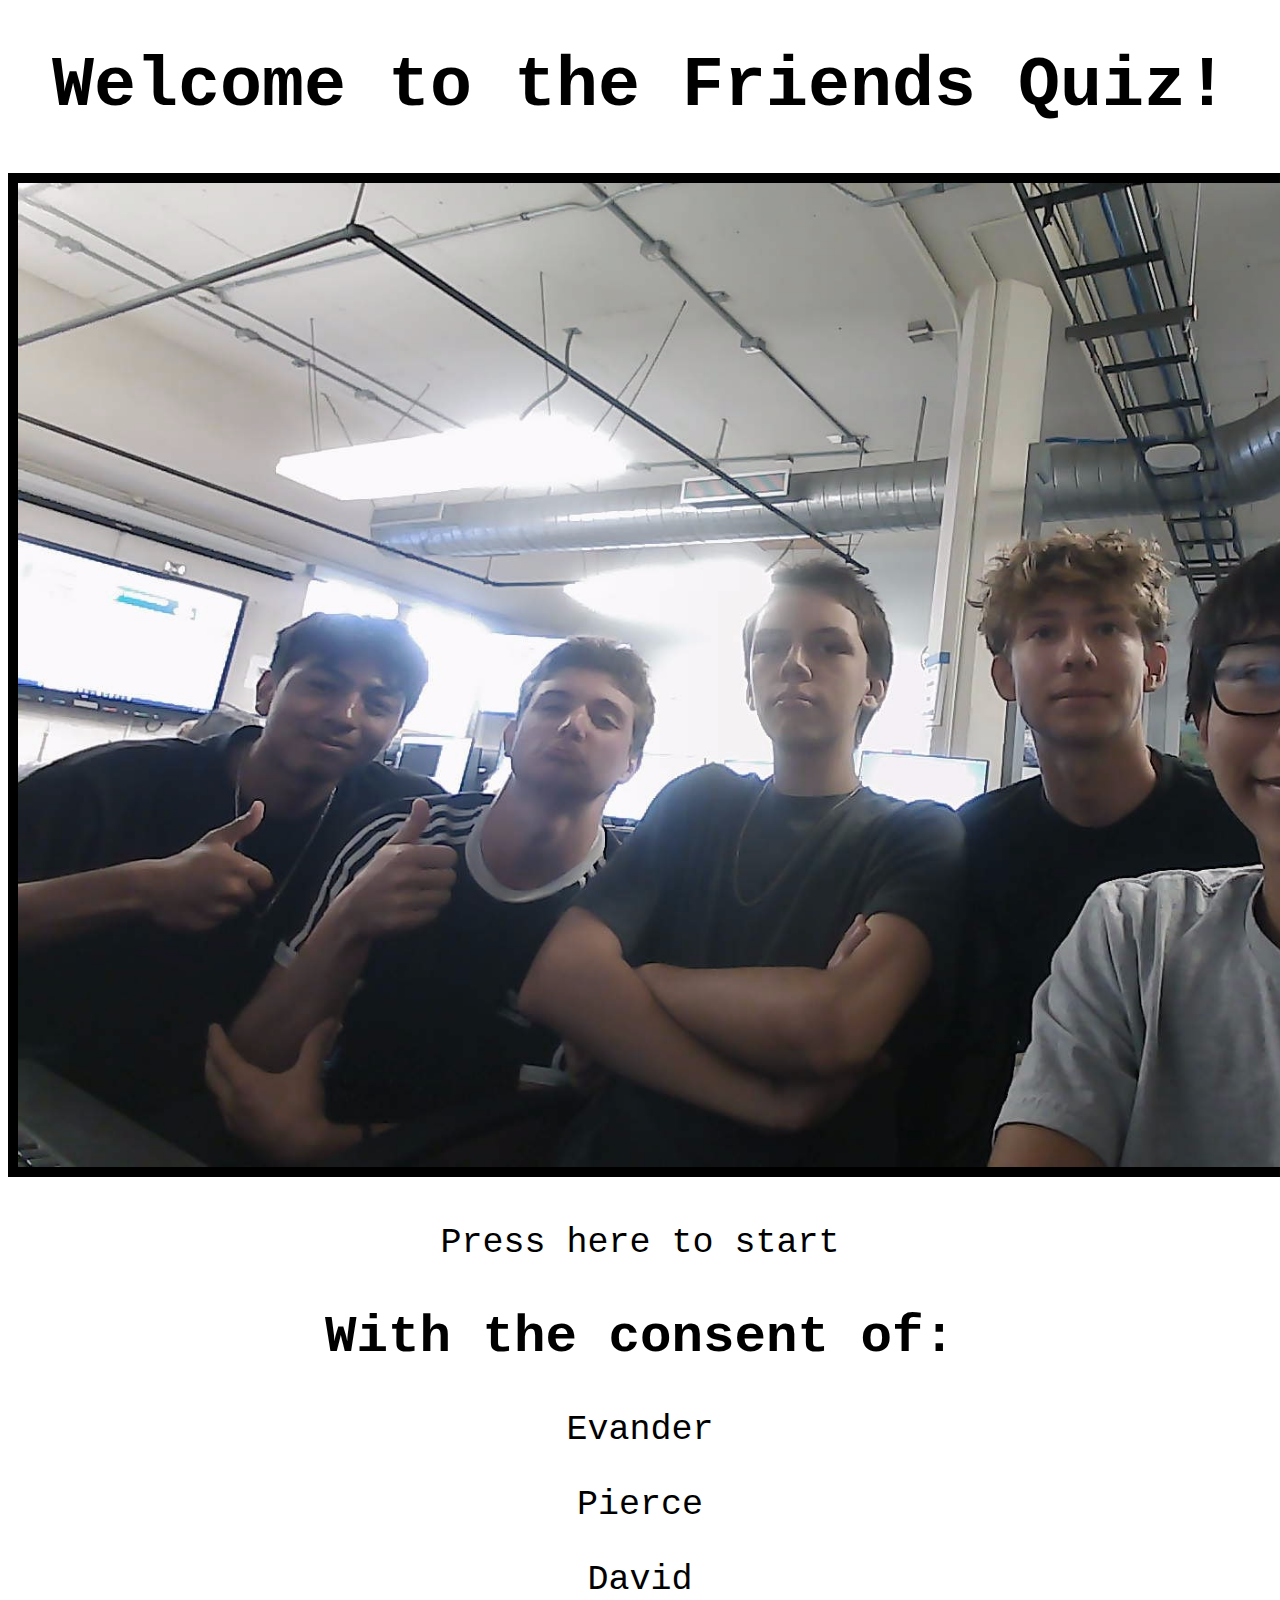
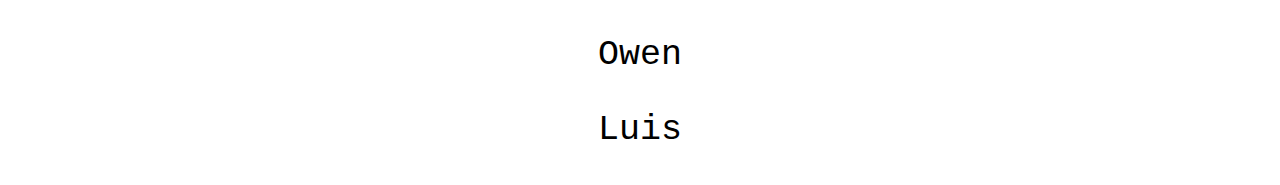
<file: index.html>
<!DOCTYPE html>
<html>
  <head> 
	<script src="https://ajax.googleapis.com/ajax/libs/jquery/3.7.1/jquery.min.js"></script>
	<script src="script.js"></script>
	<link rel="stylesheet" href="style.css">
    <title> Friends Quiz </title>
  </head>
  <body>
    <h1> Welcome to the Friends Quiz! </h1> 
	<img class="imgeveryone" src="WIN_20240830_13_17_02_Pro.jpg" alt="amigos"> 
	<p id="p1"> Press here to start </p>
	<h2> With the consent of:</h2>
	<p id="p2"> Evander </p>
	<p id="p3"> Pierce </p>
	<p id="p4"> David </p>
	<p id="p5"> Owen </p>
	<p id="p6"> Luis </p> 
	<p id="ewhat" class="hidep"> What? </p>
	<p id="ecrash" class="hidep"> Crash Out </p>
	<p id="eywd" class="hidep"> You wanna die? </p>
	<p id="en" class="hidep"> No </p>
	<p id="pbees" class="hidep"> The Weird Bees </p>
	<p id="pnett" class="hidep"> Nettspend </p>
	<p id="pwolf" class="hidep"> The WereWolf </p>
	<p id="prat" class="hidep"> The Deadly Rats </p>
	<p id="dsoccer" class="hidep"> Soccer </p>
	<p id="dbasketball" class="hidep"> Basketball </p>
	<p id="dtennis" class="hidep"> Tennis </p>
	<p id="dfootball" class="hidep"> Football </p>
	<p id="omountain" class="hidep"> Mountain Biking </p>
	<p id="osurfing" class="hidep"> Surfing </p>
	<p id="obmx" class="hidep"> BMX </p>
	<p id="oeat" class="hidep"> Eating </p>
	<p id="lowen" class="hidep"> Owen </p>
	<p id="ldavid" class="hidep"> David </p>
	<p id="lpierce" class="hidep"> Pierce </p>
	<p id="levander" class="hidep"> Evander </p>
	<img id="phappy" src="WIN_20240830_13_10_33_Pro.jpg" alt="Piercehappy" class="hidep">
	<img id="pangry" src="WIN_20240830_13_10_48_Pro.jpg" alt="pangry" class="hidep">
	<img id="ehappy" src="WIN_20240830_13_11_15_Pro.jpg" alt="ehappy" class="hidep">
	<img id="eangry" src="WIN_20240830_13_11_18_Pro.jpg" alt="eangry" class="hidep">
	<img id="dhappy" src="WIN_20240830_13_12_05_Pro.jpg" alt="dhappy" class="hidep">
	<img id="dangry" src="WIN_20240830_13_12_11_Pro.jpg" alt="dangry" class="hidep">
	<img id="ohappy" src="WIN_20240830_13_11_48_Pro.jpg" alt="ohappy" class="hidep">
	<img id="oangry" src="WIN_20240830_13_11_51_Pro.jpg" alt="oangry" class="hidep">
	<img id="lhappy" src="WIN_20240830_13_14_20_Pro.jpg" alt="lhappy" class="hidep">
	<img id="langry" src="WIN_20240830_13_14_22_Pro.jpg" alt="langry" class="hidep">
  </body>
</html>
</file>
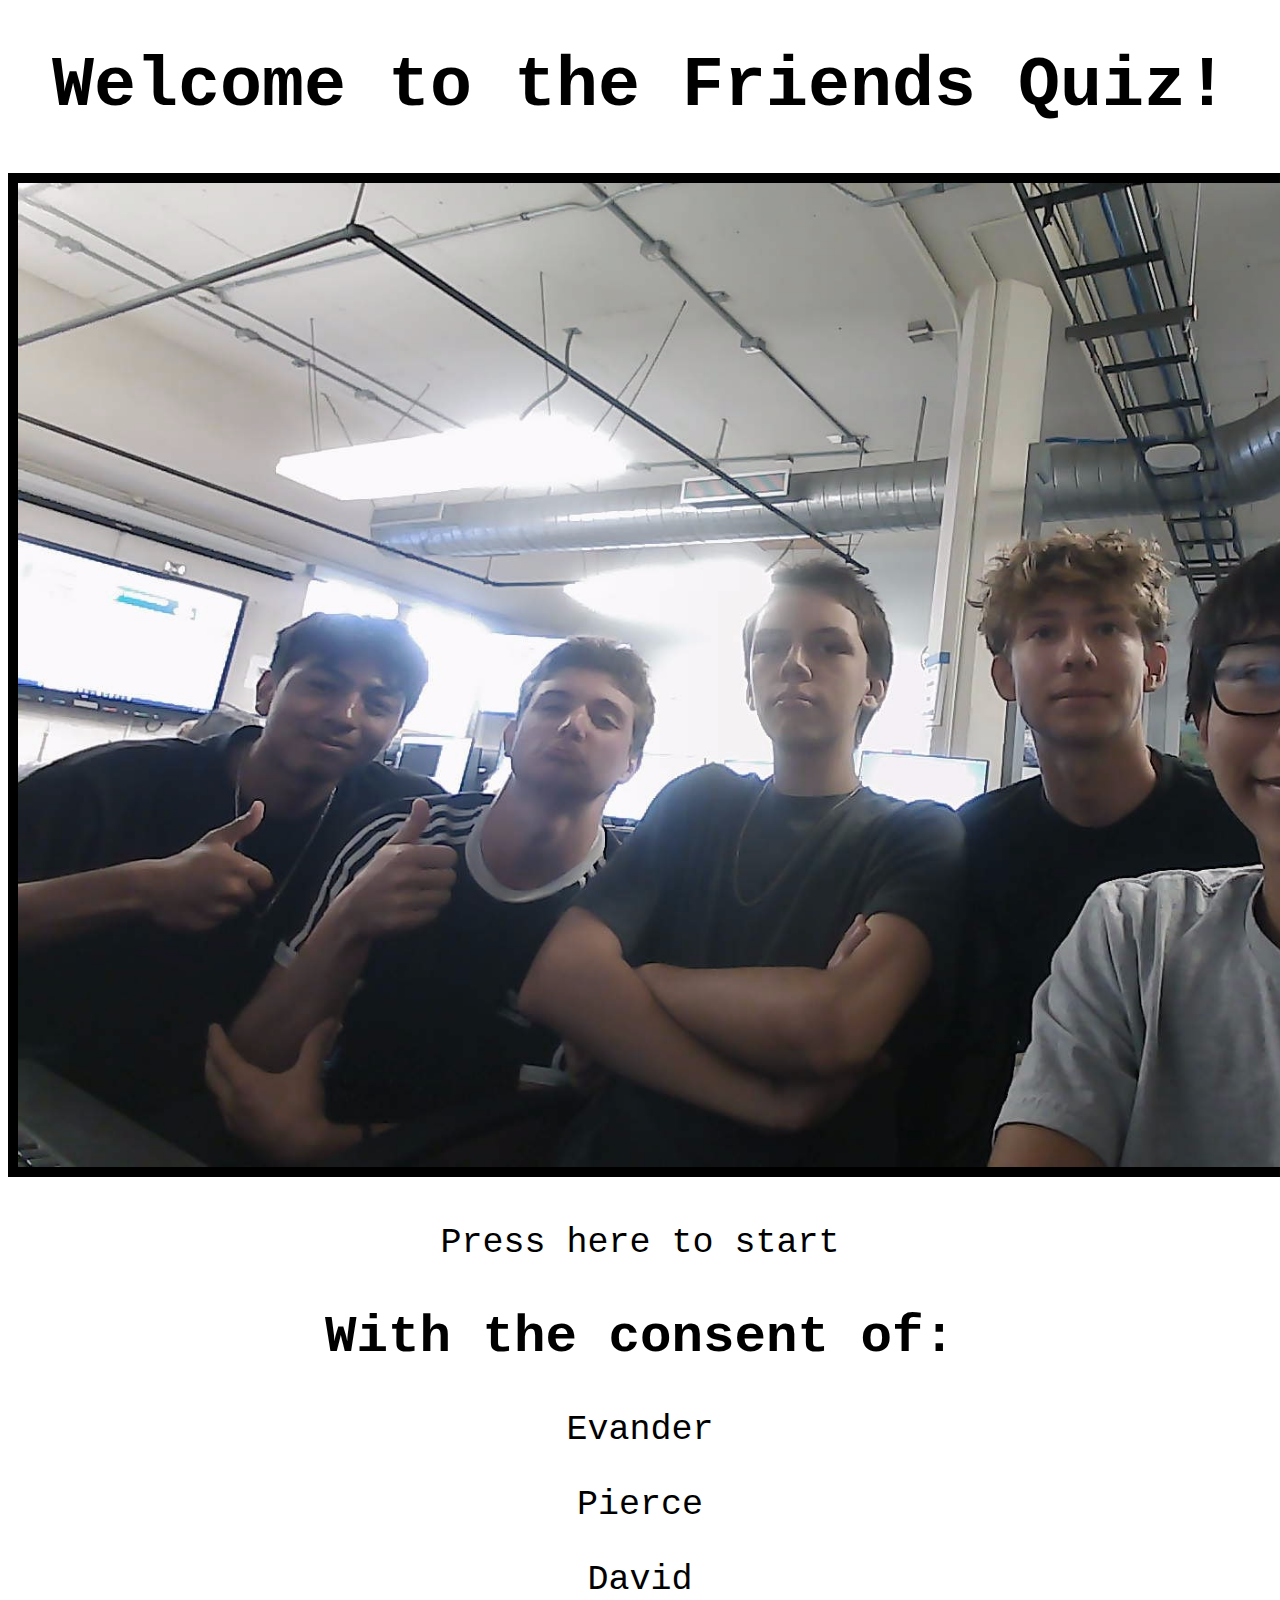
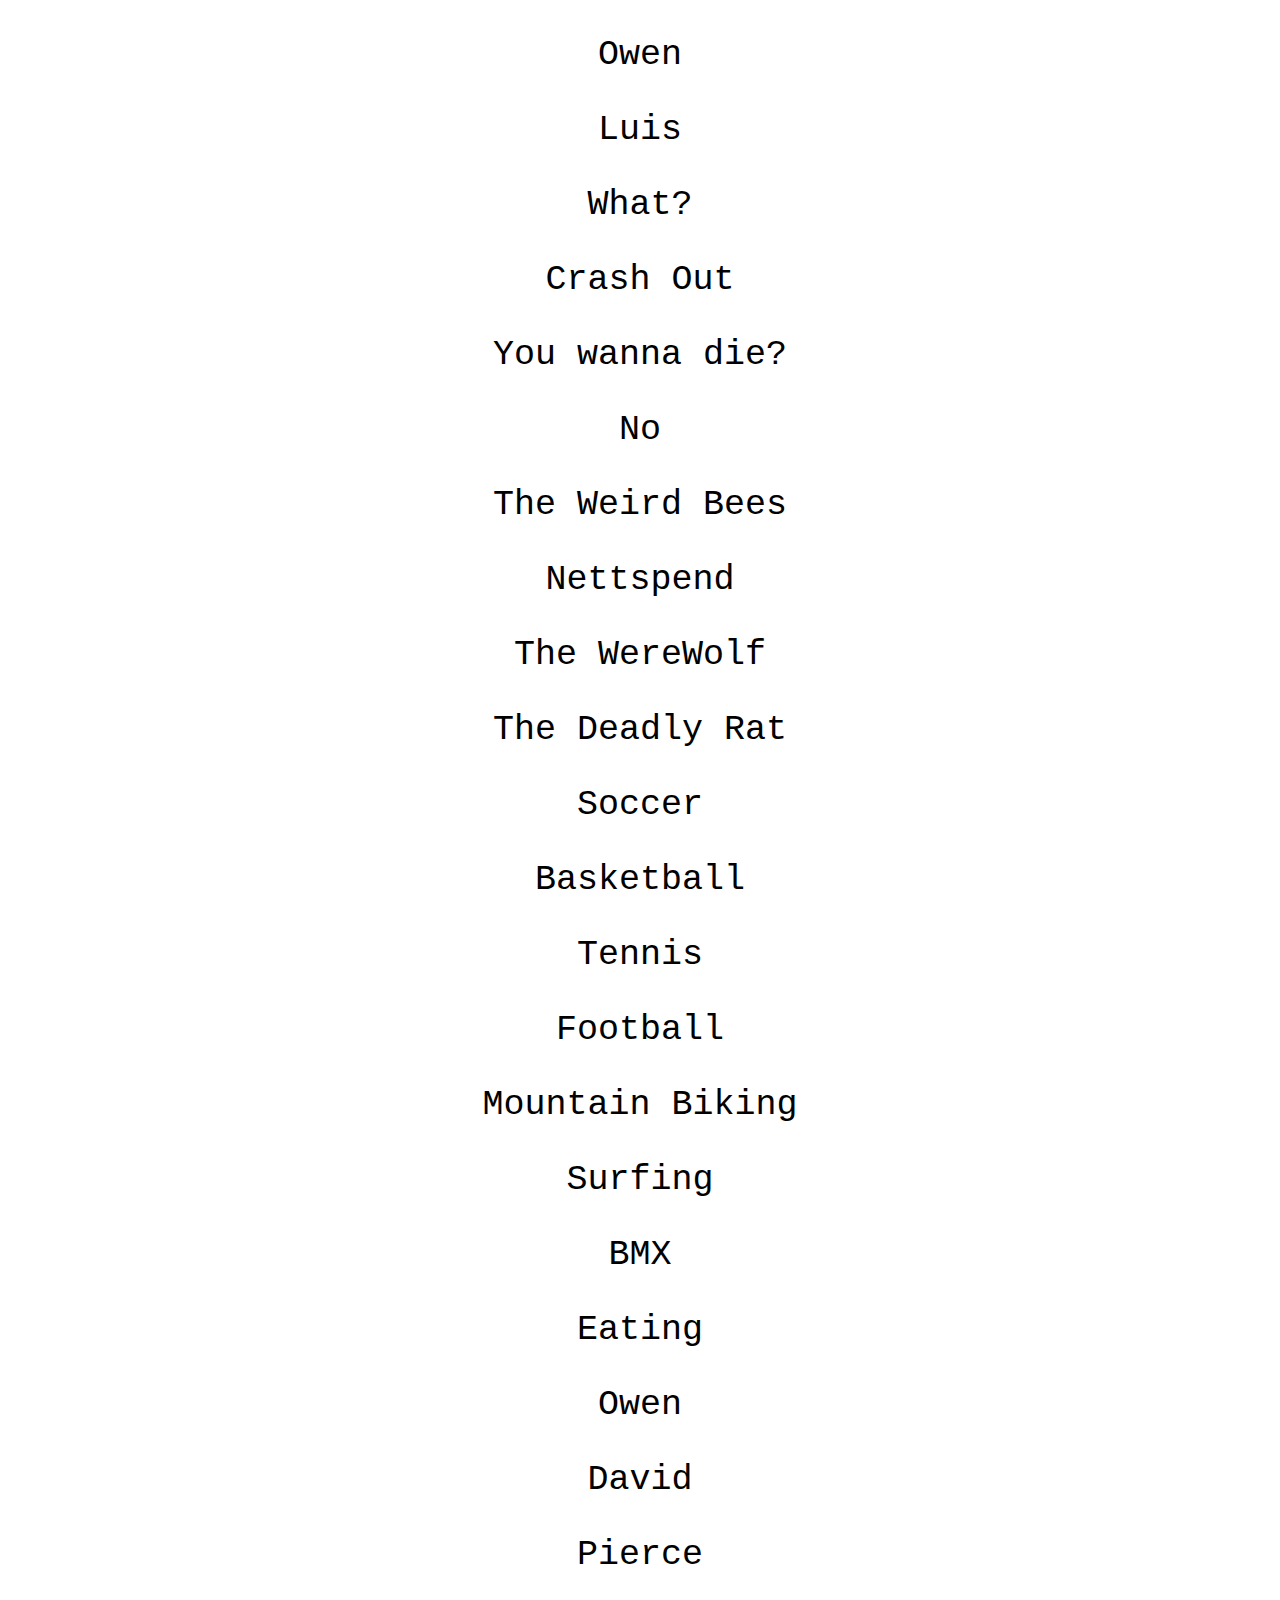
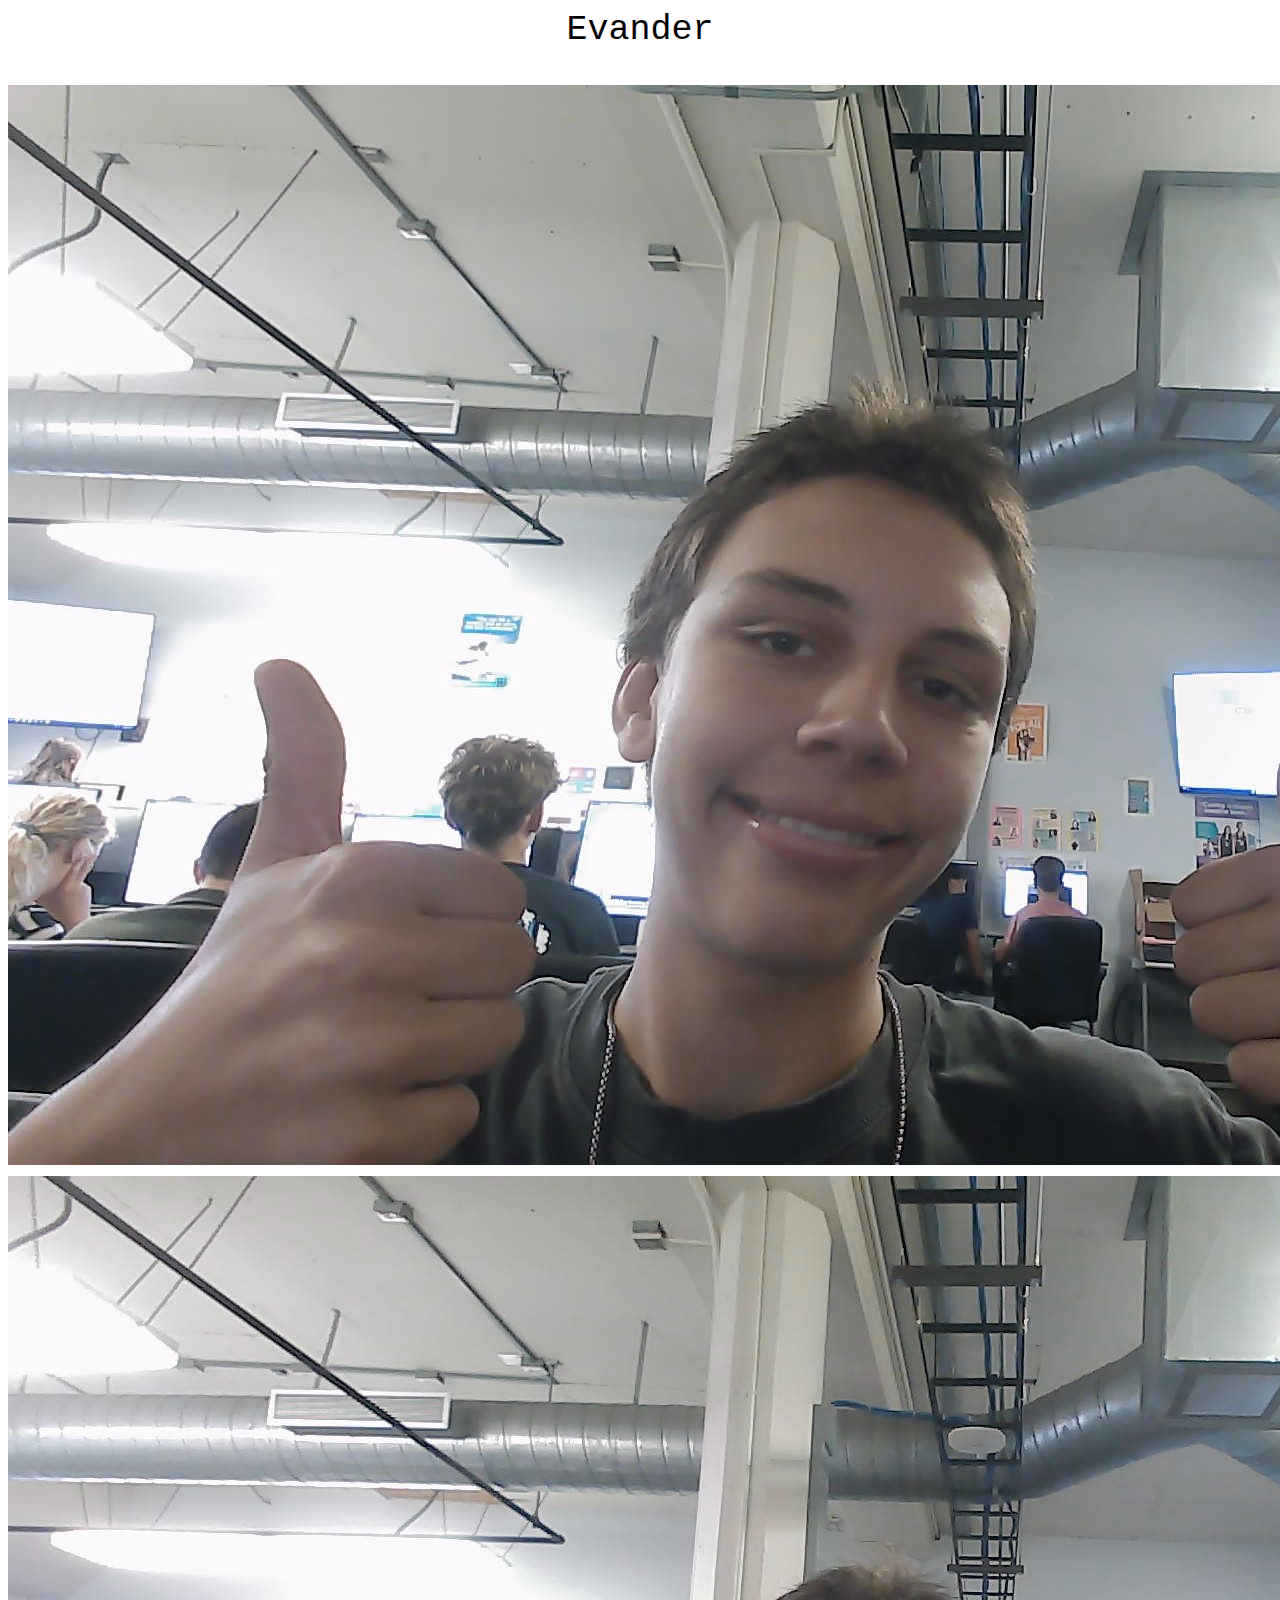
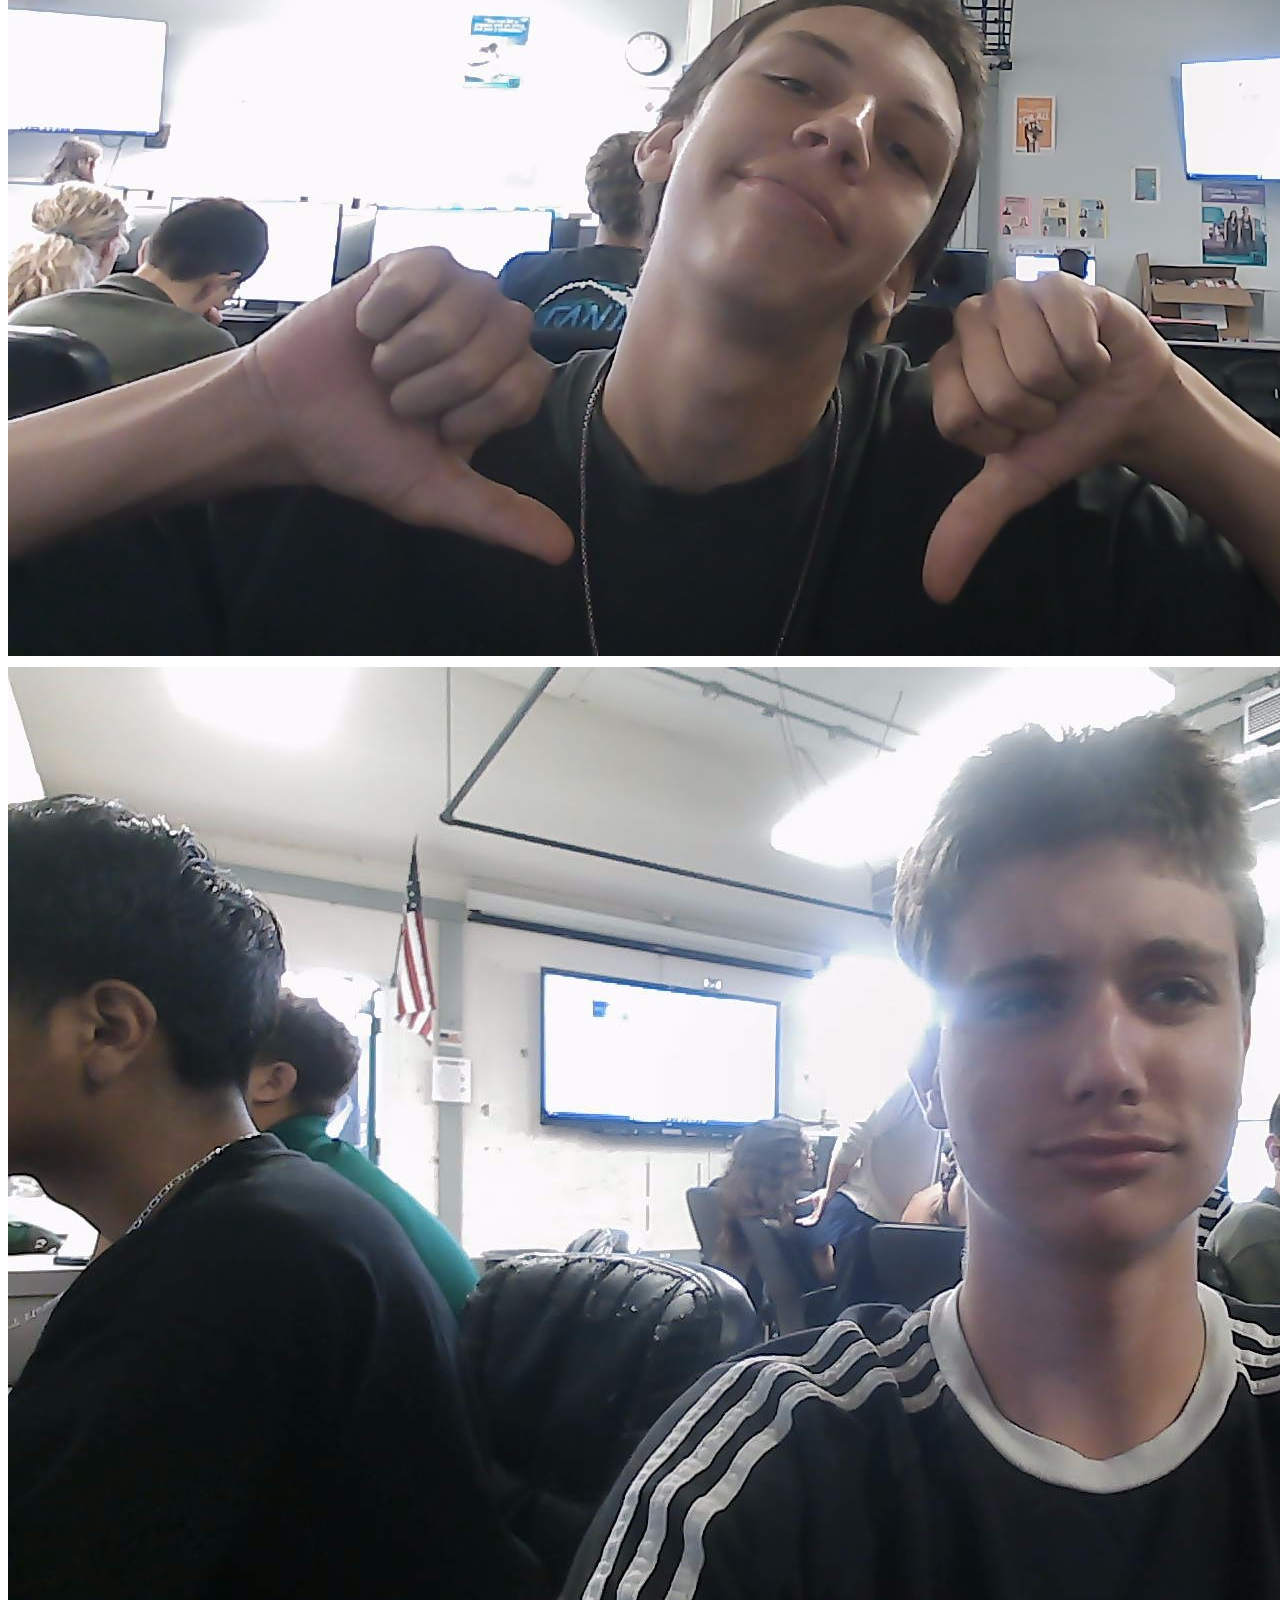
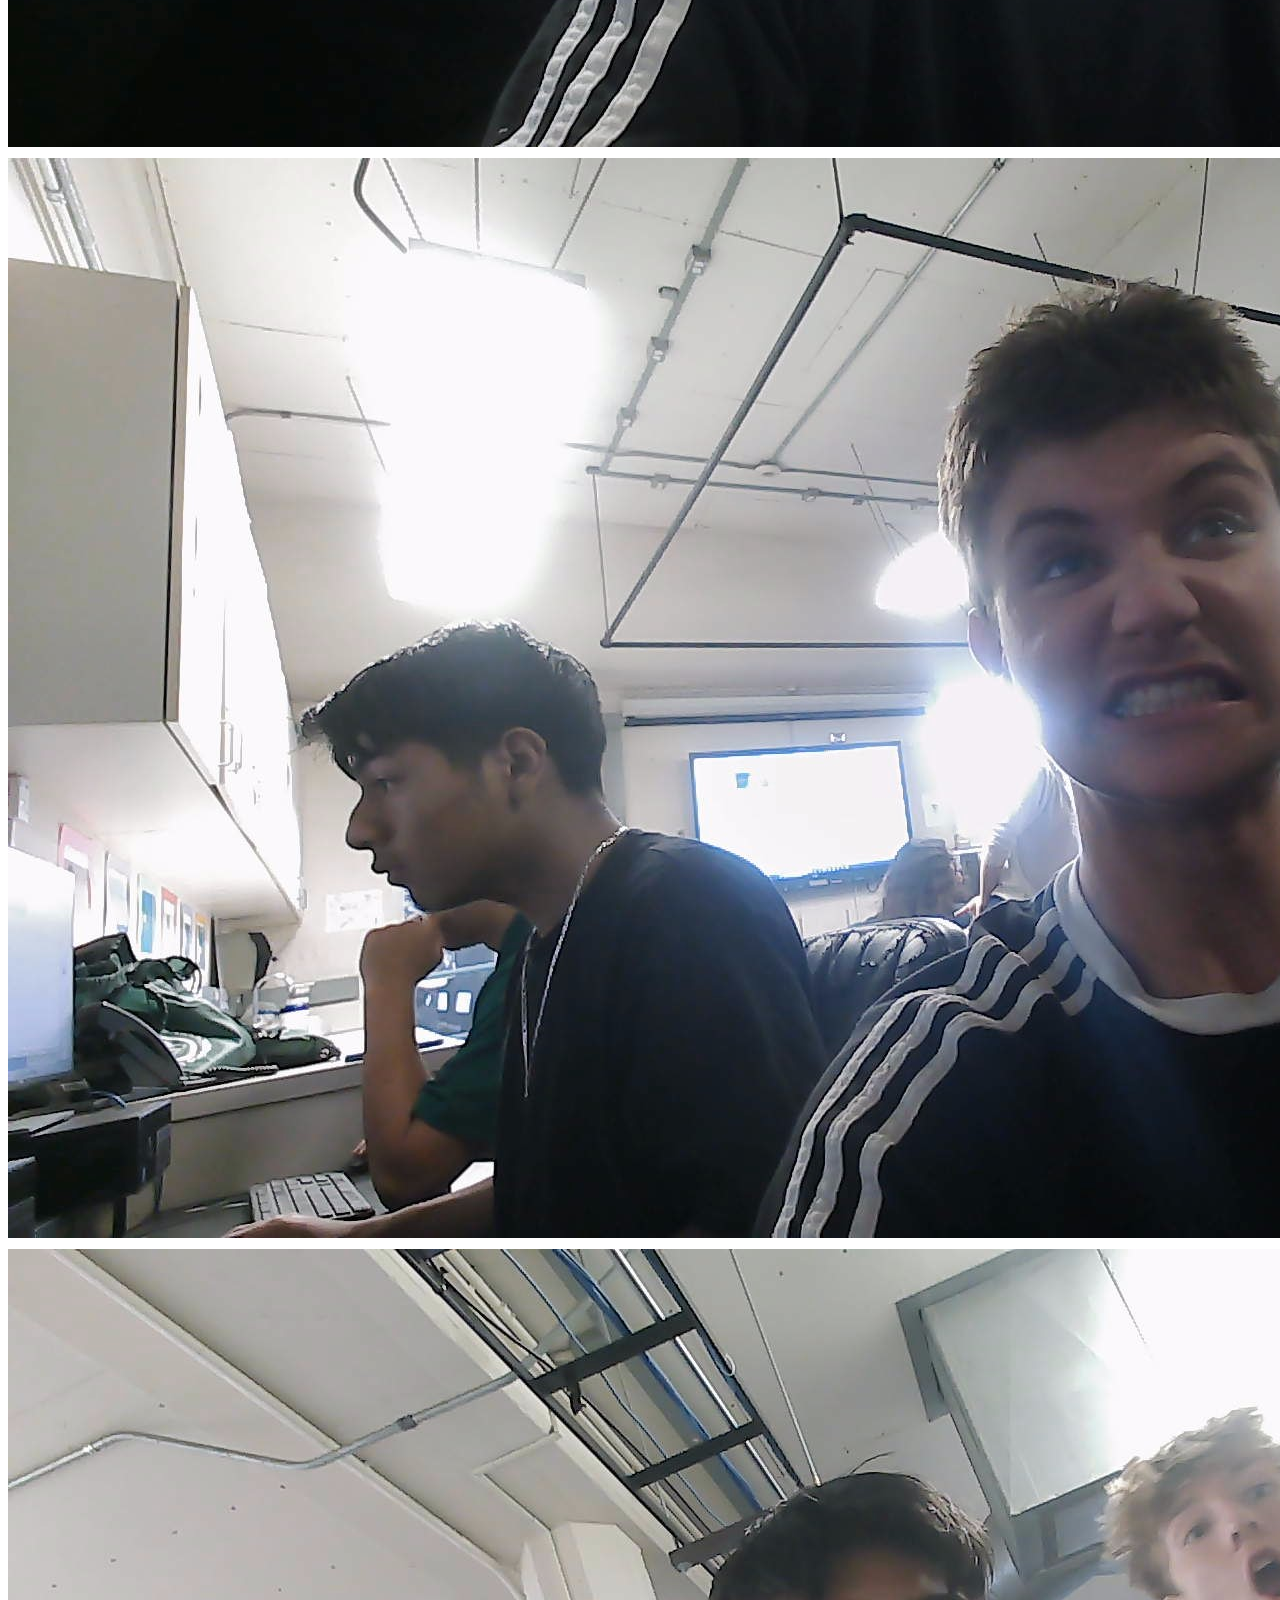
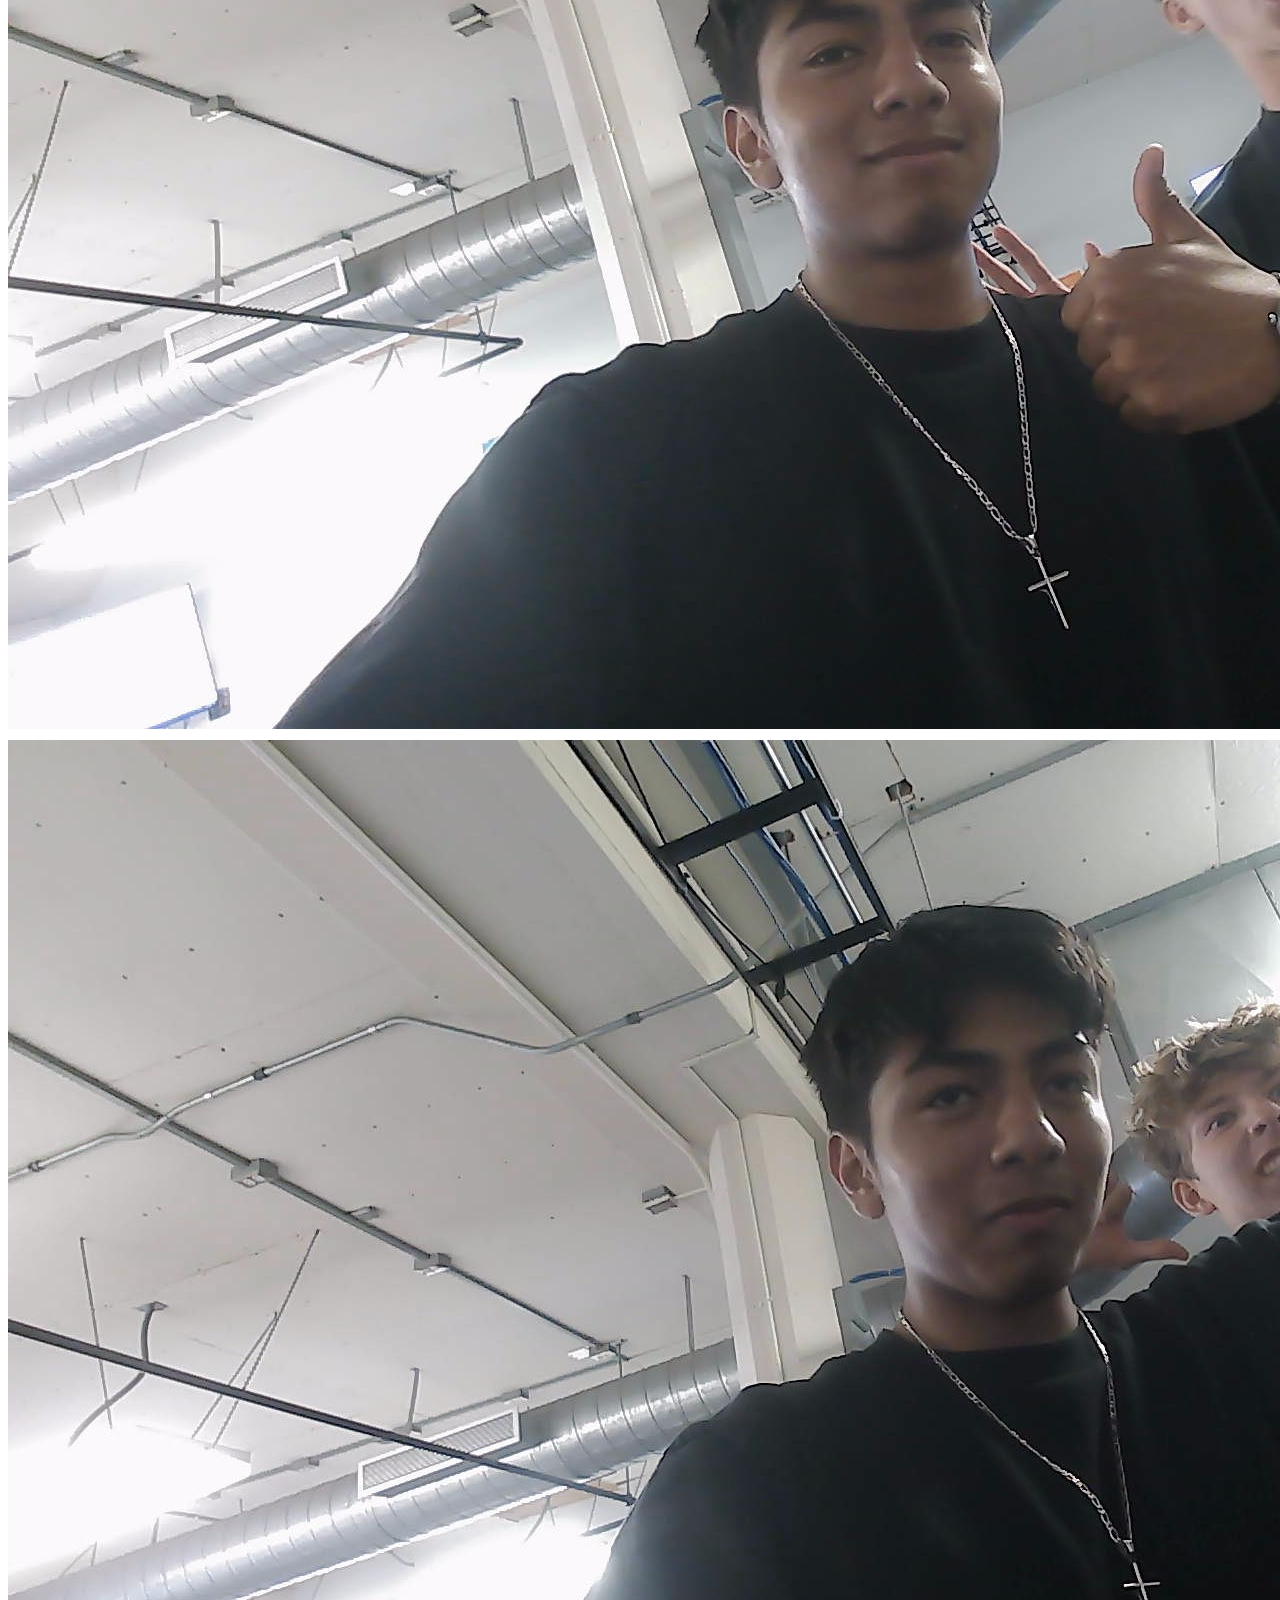
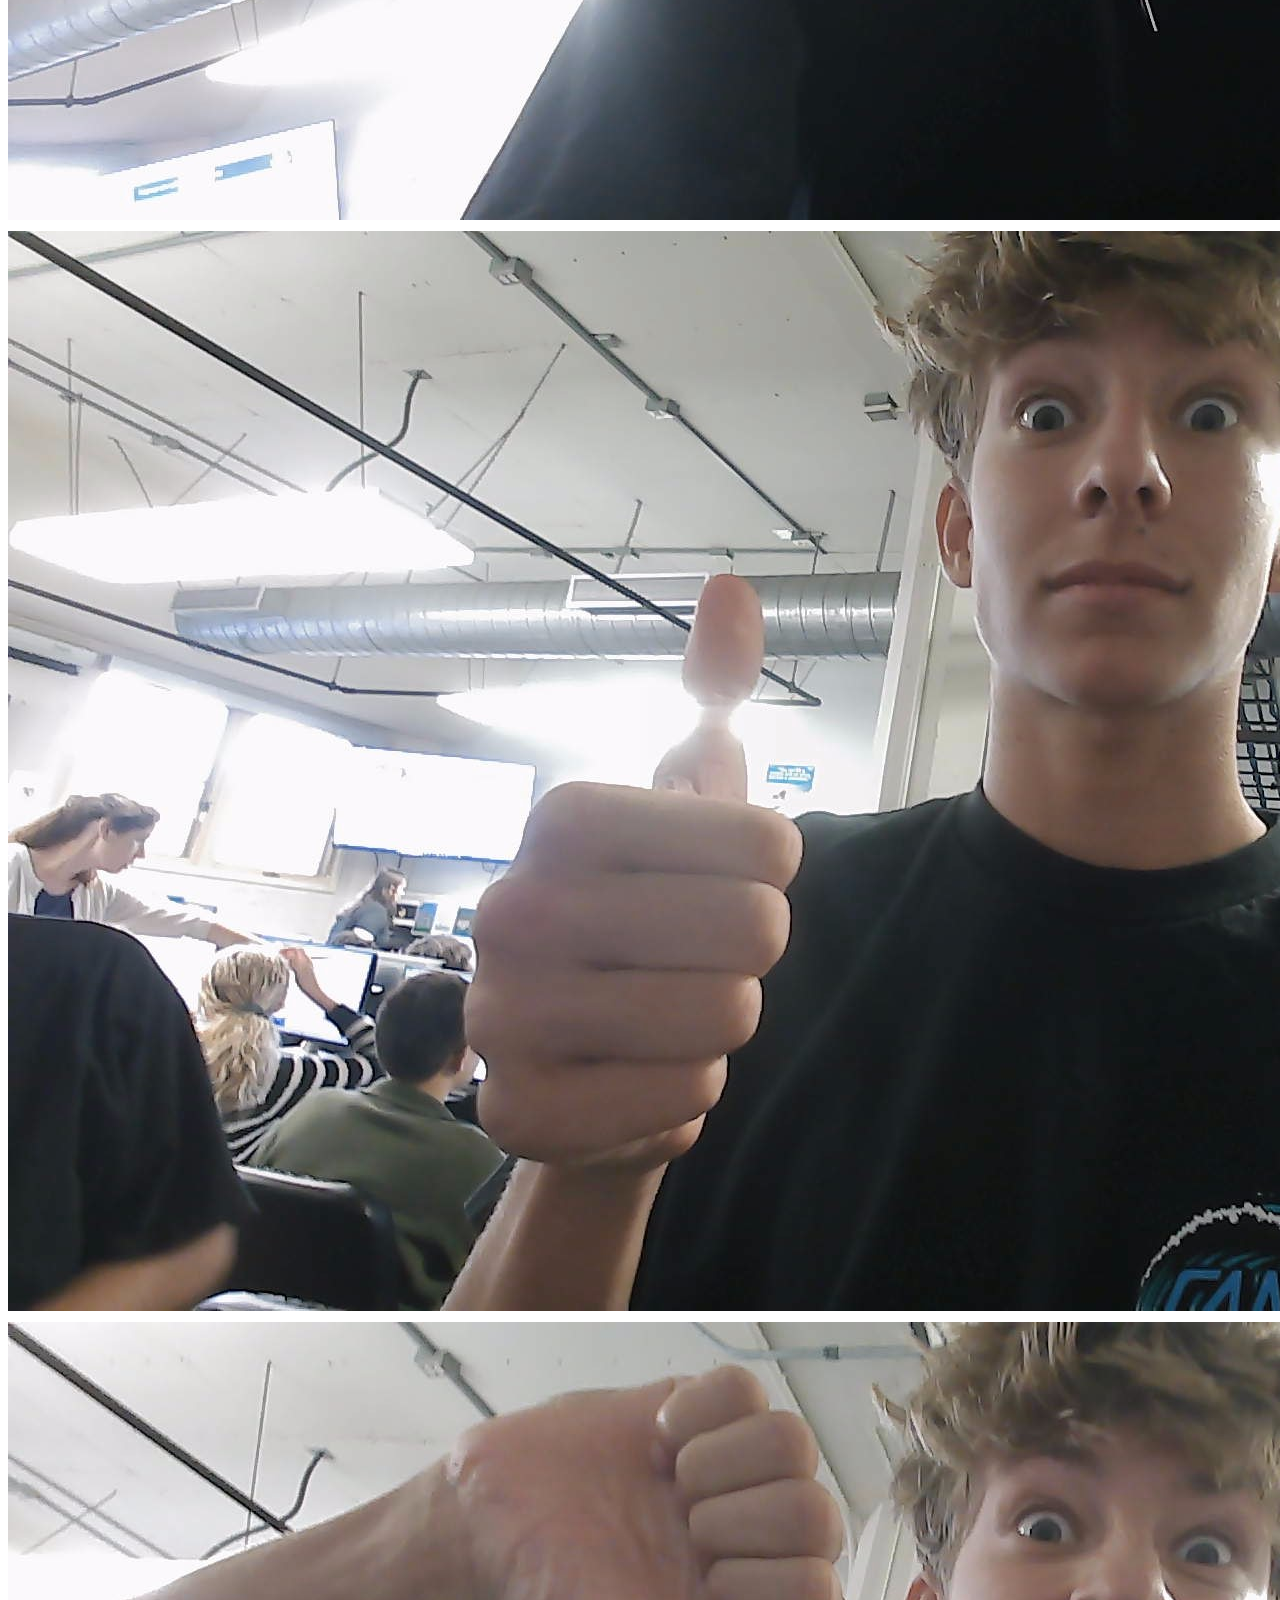
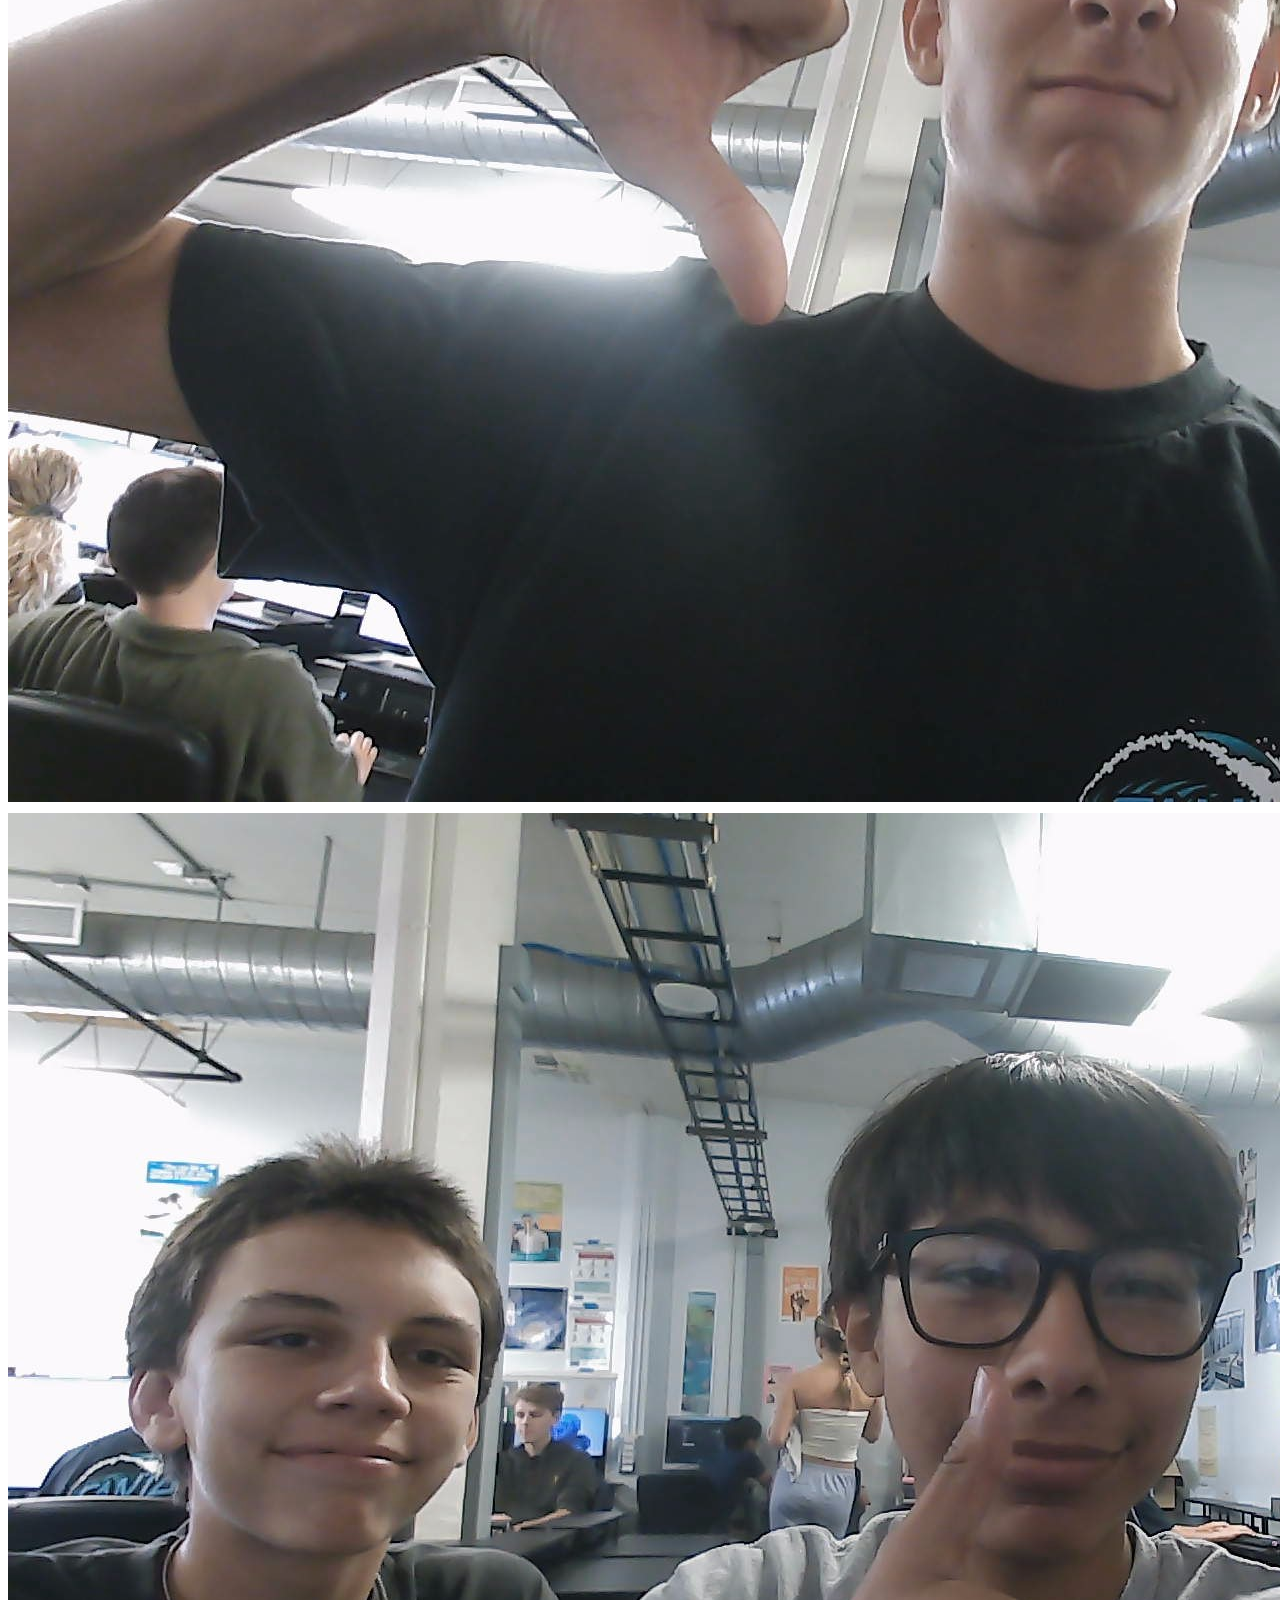
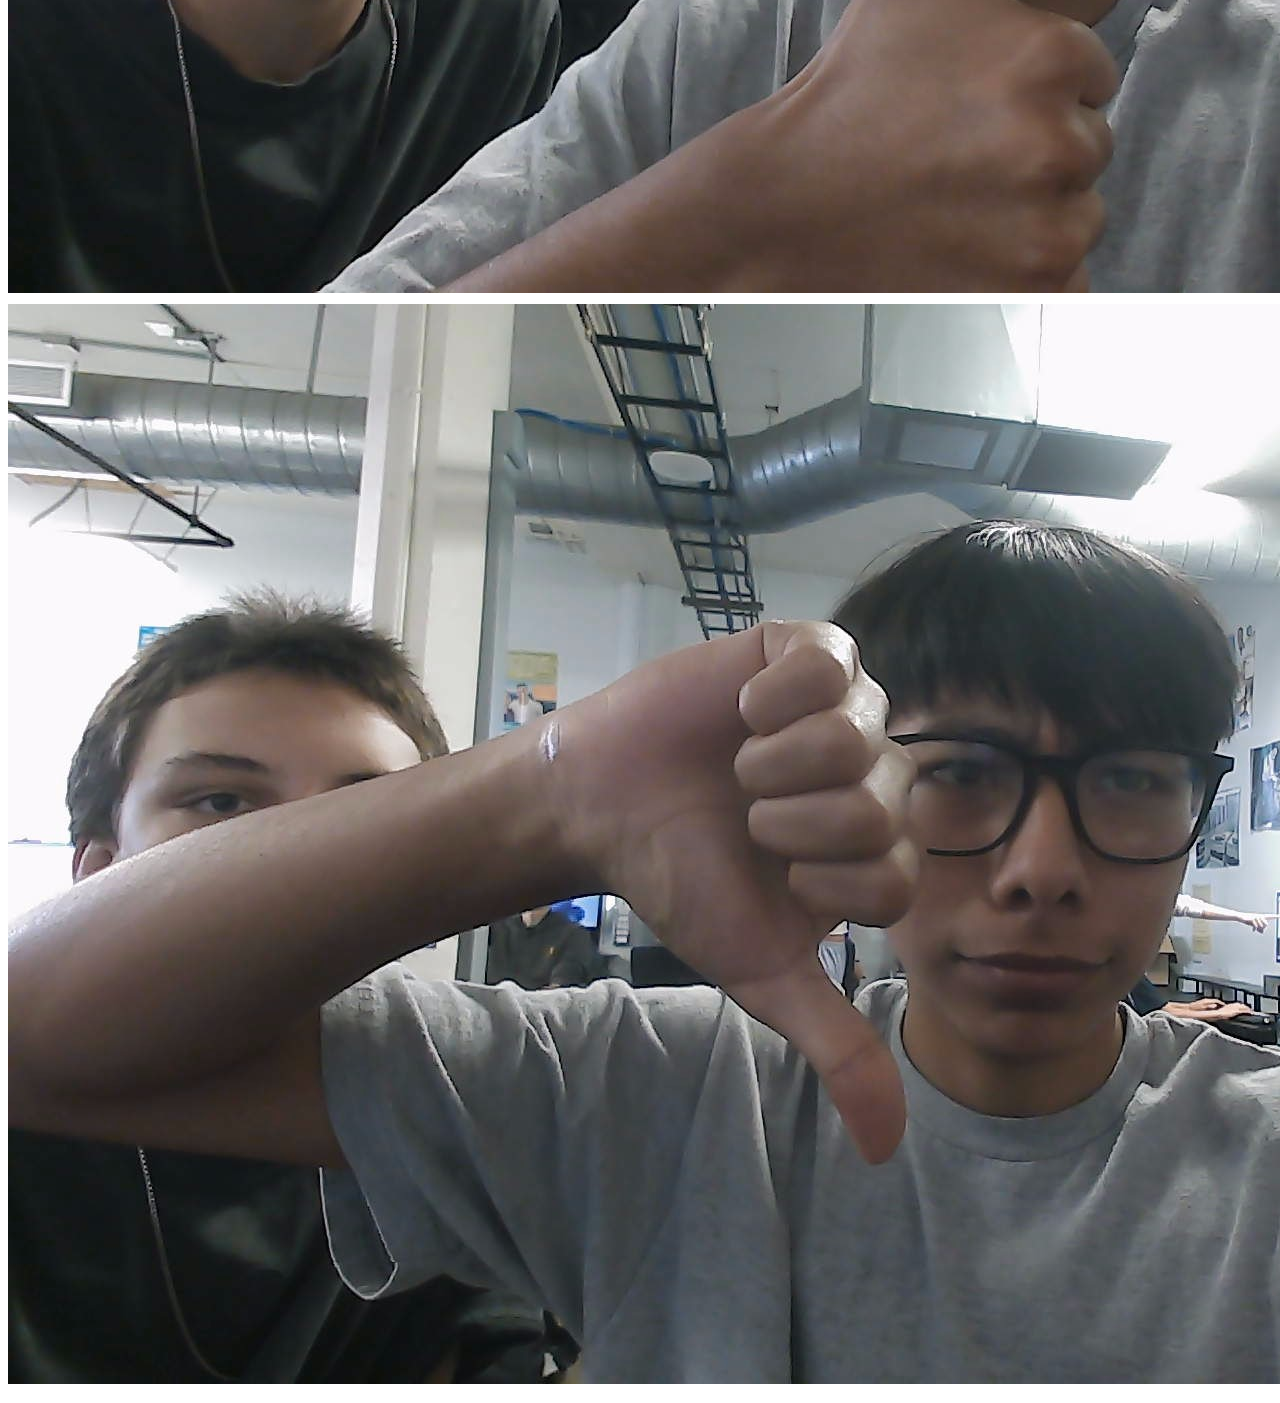
<file: QuizWebPage.html>
<!DOCTYPE html>
<html>
  <head> 
	<script src="https://ajax.googleapis.com/ajax/libs/jquery/3.7.1/jquery.min.js"></script>
	<script src="script.js"></script>
	<link rel="stylesheet" href="style.css">
    <title> Friends Quiz </title>
  </head>
  <body>
    <h1> Welcome to the Friends Quiz! </h1> 
	<img class="imgeveryone" src="WIN_20240830_13_17_02_Pro.jpg" alt="amigos"> 
	<p id="p1"> Press here to start </p>
	<h2> With the consent of:</h2>
	<p id="p2"> Evander </p>
	<p id="p3"> Pierce </p>
	<p id="p4"> David </p>
	<p id="p5"> Owen </p>
	<p id="p6"> Luis </p> 
	<p id="ewhat"> What? </p>
	<p id="ecrash"> Crash Out </p>
	<p id="eywd"> You wanna die? </p>
	<p id="en"> No </p>
	<p id="pbees"> The Weird Bees </p>
	<p id="pnett"> Nettspend </p>
	<p id="pwolf"> The WereWolf </p>
	<p id="prat"> The Deadly Rat </p>
	<p id="dsoccer"> Soccer </p>
	<p id="dbasketball"> Basketball </p>
	<p id="dtennis"> Tennis </p>
	<p id="dfootball"> Football </p>
	<p id="omountain"> Mountain Biking </p>
	<p id="osurfing"> Surfing </p>
	<p id="obmx"> BMX </p>
	<p id="oeat"> Eating </p>
	<p id="lowen"> Owen </p>
	<p id="ldavid"> David </p>
	<p id="lpierce"> Pierce </p>
	<p id="levander"> Evander </p>
	<img id="phappy" src="WIN_20240830_13_10_33_Pro.jpg" alt="Piercehappy">
	<img id="pangry" src="WIN_20240830_13_10_48_Pro.jpg" alt="pangry">
	<img id="ehappy" src="WIN_20240830_13_11_15_Pro.jpg" alt="ehappy">
	<img id="eangry" src="WIN_20240830_13_11_18_Pro.jpg" alt="eangry">
	<img id="dhappy" src="WIN_20240830_13_12_05_Pro.jpg" alt="dhappy">
	<img id="dangry" src="WIN_20240830_13_12_11_Pro.jpg" alt="dangry">
	<img id="ohappy" src="WIN_20240830_13_11_48_Pro.jpg" alt="ohappy">
	<img id="oangry" src="WIN_20240830_13_11_51_Pro.jpg" alt="oangry">
	<img id="lhappy" src="WIN_20240830_13_14_20_Pro.jpg" alt="lhappy">
	<img id="langry" src="WIN_20240830_13_14_22_Pro.jpg" alt="langry">
  </body>
</html>
</file>
<file: style.css>
body {
	background-color: #ffffff;
	text-align: center;
	font-size: 35px;
	font-family: "Monaco", "Courier New", monospace;
}

.imgeveryone{
	width:1750px;
	border-style: solid;
	border-width: 10px;
}

p {
	
	text-align: center;
}

.hidep{
	display: none;
}
</file>
